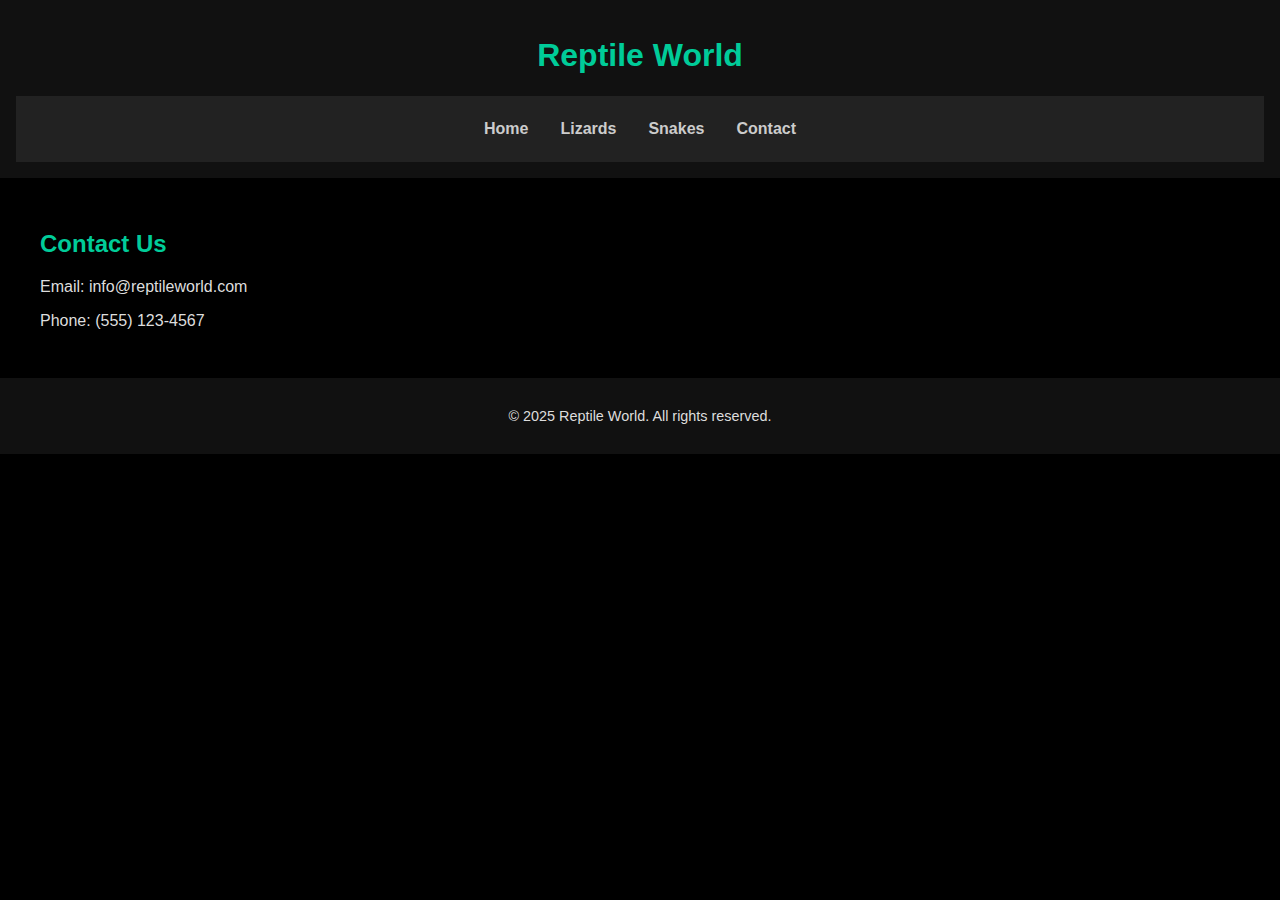
<file: contact.html>
<!DOCTYPE html>
<html lang="en">
<head>
  <meta charset="UTF-8" />
  <meta name="viewport" content="width=device-width, initial-scale=1" />
  <title>Contact</title>
  <link href="https://fonts.googleapis.com/css2?family=Montserrat:wght@400;700&display=swap" rel="stylesheet" />
  <link rel="stylesheet" href="style.css" />
</head>
<body>
  <header>
    <h1>Reptile World</h1>
    <nav>
      <a href="index.html">Home</a>
      <a href="lizards.html">Lizards</a>
      <a href="snakes.html">Snakes</a>
      <a href="contact.html">Contact</a>
    </nav>
  </header>
  <main>

<section>
  <h2>Contact Us</h2>
  <p>Email: info@reptileworld.com</p>
  <p>Phone: (555) 123-4567</p>
</section>

  </main>
  <footer>
    <p>&copy; 2025 Reptile World. All rights reserved.</p>
  </footer>
</body>
</html>
</file>
<file: style.css>
html, body {
  height: 100%;
  margin: 0;
  padding: 0;
  background-color: #000;
  color: #eee;
  font-family: 'Segoe UI', Tahoma, Geneva, Verdana, sans-serif;
}
header {
  background-color: #111;
  text-align: center;
  padding: 1rem;
}
header img {
  max-width: 150px;
}
nav {
  background-color: #222;
  display: flex;
  justify-content: center;
  padding: 1rem;
  flex-wrap: wrap;
}
nav a {
  color: #ccc;
  text-decoration: none;
  margin: 0.5rem 1rem;
  font-weight: bold;
}
nav a:hover {
  color: #00cc99;
}
main {
  max-width: 1200px;
  margin: 0 auto;
  padding: 2rem 1rem;
}
h1, h2 {
  color: #00cc99;
}
p, li {
  color: #ddd;
}
footer {
  background-color: #111;
  text-align: center;
  padding: 1rem;
  font-size: 0.9rem;
  color: #888;
}
.gallery {
  display: grid;
  grid-template-columns: repeat(auto-fit, minmax(250px, 1fr));
  gap: 1rem;
  margin-top: 2rem;
}
.gallery img {
  width: 100%;
  height: auto;
  border-radius: 0.5rem;
  transition: transform 0.3s ease;
}
.gallery img:hover {
  transform: scale(1.05);
}
form {
  display: grid;
  gap: 1rem;
  max-width: 600px;
  margin: 2rem auto;
}
form input,
form textarea,
form button {
  padding: 0.75rem;
  border: none;
  border-radius: 0.5rem;
  font-size: 1rem;
  background-color: #222;
  color: #eee;
}
form button {
  background-color: #00cc99;
  color: #000;
  font-weight: bold;
  cursor: pointer;
}
form button:hover {
  background-color: #00b388;
}
</file>
